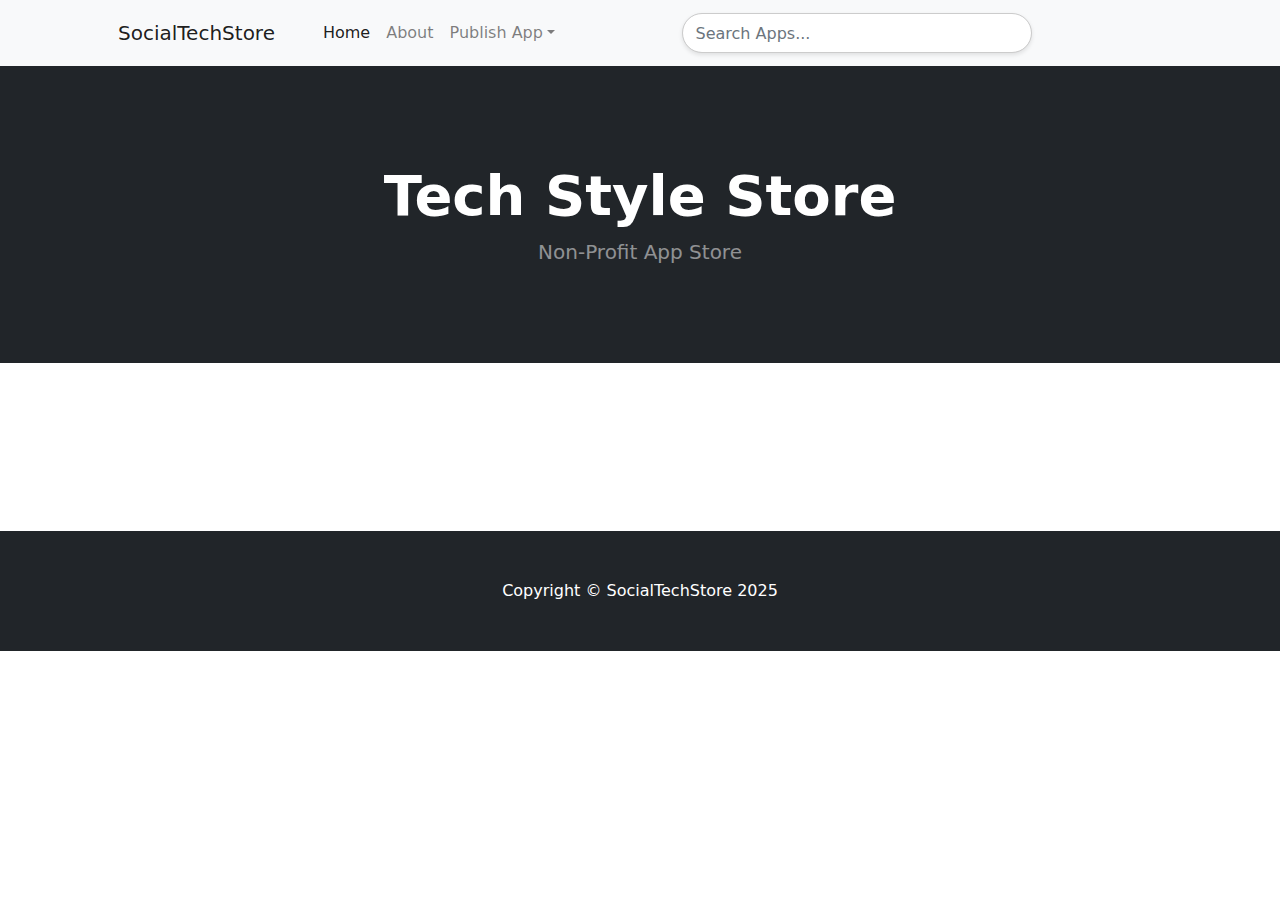
<file: index.html>
<!DOCTYPE html>
<html lang="en">
    <head>
        <meta charset="utf-8" />
        <meta name="viewport" content="width=device-width, initial-scale=1, shrink-to-fit=no" />
        <meta name="description" content="SocialTechStore" />
        <meta name="author" content="Nickolas Bressy" />
        <title>SocialTechStore - Loja de Apps</title>
        <!-- Favicon-->
        <link rel="icon" type="image/x-icon" href="assets/favicon.ico" />
        <!-- Bootstrap icons-->
        <link href="https://cdn.jsdelivr.net/npm/bootstrap-icons@1.5.0/font/bootstrap-icons.css" rel="stylesheet" />
		<link href="https://stackpath.bootstrapcdn.com/bootstrap/4.5.2/css/bootstrap.min.css" rel="stylesheet">
        <!-- Core theme CSS (includes Bootstrap)-->
        <link href="css/styles.css" rel="stylesheet" />
        <link href="css/search.css" rel="stylesheet" />
		<link href="css/loading.css" rel="stylesheet" />
    </head>
    <body>
        <!-- Navigation-->
        <nav class="navbar navbar-expand-lg navbar-light bg-light">
            <div class="container px-4 px-lg-5">
                <a class="navbar-brand" href="#!">SocialTechStore</a>
                <button class="navbar-toggler" type="button" data-bs-toggle="collapse" data-bs-target="#navbarSupportedContent" aria-controls="navbarSupportedContent" aria-expanded="false" aria-label="Toggle navigation"><span class="navbar-toggler-icon"></span></button>
                <div class="collapse navbar-collapse" id="navbarSupportedContent">
                    <ul class="navbar-nav me-auto mb-2 mb-lg-0 ms-lg-4">
                        <li class="nav-item"><a class="nav-link active" aria-current="page" href="#!">Home</a></li>
                        <li class="nav-item"><a class="nav-link" href="#!">About</a></li>
                        <li class="nav-item dropdown">
                            <a class="nav-link dropdown-toggle" id="navbarDropdown" href="#" role="button" data-bs-toggle="dropdown" aria-expanded="false">Publish App</a>
                            <ul class="dropdown-menu" aria-labelledby="navbarDropdown">
                                <li><a class="dropdown-item" href="#!">How to Publish App</a></li>
                                <li><hr class="dropdown-divider" /></li>
                                <li><a class="dropdown-item" href="#!">Telegram</a></li>
                            </ul>
                        </li>
                    </ul>
                    <form id="search-form" class="d-flex" onsubmit="submitSearch(event)">
                      <input type="text" id="search-input" placeholder="Search Apps..." class="form-control search-input" />
                    </form>
                </div>
            </div>
        </nav>
        
        <!-- Header-->
        <header class="bg-dark py-5">
            <div class="container px-4 px-lg-5 my-5">
                <div class="text-center text-white">
                    <h1 class="display-4 fw-bolder">Tech Style Store</h1>
                    <p class="lead fw-normal text-white-50 mb-0">Non-Profit App Store</p>
                </div>
            </div>
        </header>
		
		<div class="loading-spinner" id="loading-spinner">
            <div class="spinner-border text-primary" role="status">
            <span class="sr-only">Carregando...</span>
            </div>
        </div>
        
        <section class="py-5">
            <div class="container px-4 px-lg-5 mt-5">
                <div class="row gx-4 gx-lg-5 row-cols-2 row-cols-md-3 row-cols-xl-4 justify-content-center" id="app-list">
                    <!-- Apps serão carregados aqui dinamicamente -->
                </div>
                <div id="paginator" class="text-center mt-4"></div>
            </div>
        </section>

        <!-- Footer-->
        <footer class="py-5 bg-dark">
            <div class="container"><p class="m-0 text-center text-white">Copyright &copy; SocialTechStore 2025</p></div>
        </footer>

        <!-- Bootstrap core JS-->
        <script src="https://cdn.jsdelivr.net/npm/bootstrap@5.2.3/dist/js/bootstrap.bundle.min.js"></script>
        <!-- Core theme JS-->
        <script>
          const apiUrl = 'https://script.google.com/macros/s/AKfycbzWzHdtI4Jucx6yHHtQYk-Hske1YEjOf2reww2A1Q_U1bXTDd77v_lC7MxbEiJHNVY4/exec';
          const appsPerPage = 6;
          let currentPage = 1;
          let allApps = [];

          fetch(apiUrl)
            .then(response => response.json())
            .then(data => {
              allApps = data;
              displayApps(currentPage);
              setupPagination();
              document.getElementById('loading-spinner').style.display = 'none';
            })
            .catch(error => {
              console.error('Erro ao buscar lista de aplicativos:', error);
              document.getElementById('loading-spinner').style.display = 'none';
            });

          function displayApps(page) {
            const appList = document.getElementById('app-list');
            appList.innerHTML = '';

            const start = (page - 1) * appsPerPage;
            const end = start + appsPerPage;
            const appsToDisplay = allApps.slice(start, end);

            appsToDisplay.forEach(app => {
              const appCard = createAppCard(app);
              appList.appendChild(appCard);
            });
          }

          function createAppCard(app) {
            const appCard = document.createElement('div');
            appCard.className = 'col mb-5';
            const card = document.createElement('div');
            card.className = 'card h-100';
            
            const img = document.createElement('img');
            img.className = 'card-img-top';
            img.src = app.imagem;
            img.alt = app.nome;
            
            const cardBody = document.createElement('div');
            cardBody.className = 'card-body p-4';
            const textCenter = document.createElement('div');
            textCenter.className = 'text-center';
            const appName = document.createElement('h5');
            appName.className = 'fw-bolder';
            appName.innerText = app.nome;
            const appCategory = document.createElement('p');
            appCategory.className = 'text-muted';
            appCategory.innerText = app.categoria;

            textCenter.appendChild(appName);
            textCenter.appendChild(appCategory);
            cardBody.appendChild(textCenter);
            
            const cardFooter = document.createElement('div');
            cardFooter.className = 'card-footer p-4 pt-0 border-top-0 bg-transparent';
            const footerText = document.createElement('div');
            footerText.className = 'text-center';
            const appLink = document.createElement('a');
            appLink.className = 'btn btn-outline-dark mt-auto';
            appLink.href = 'app.html?id=' + app.id;
            appLink.innerText = 'View Details';
            footerText.appendChild(appLink);
            cardFooter.appendChild(footerText);
            
            card.appendChild(img);
            card.appendChild(cardBody);
            card.appendChild(cardFooter);
            appCard.appendChild(card);
            return appCard;
          }

          function setupPagination() {
            const paginator = document.getElementById('paginator');
            paginator.innerHTML = '';

            const totalPages = Math.ceil(allApps.length / appsPerPage);

            for (let i = 1; i <= totalPages; i++) {
              const pageButton = document.createElement('button');
              pageButton.innerText = i;
              pageButton.disabled = (i === currentPage);
              pageButton.onclick = function() {
                currentPage = i;
                displayApps(currentPage);
                setupPagination();
              };
              paginator.appendChild(pageButton);
            }
          }

          document.getElementById('search-form').addEventListener('submit', function(event) {
            event.preventDefault();
            const query = document.getElementById('search-input').value.toLowerCase();

            const searchUrl = `${apiUrl}?name=${encodeURIComponent(query)}`;

            fetch(searchUrl)
              .then(response => response.json())
              .then(filteredApps => {
                displayFilteredApps(filteredApps);
              })
              .catch(error => {
                console.error('Erro ao buscar aplicativos filtrados:', error);
              });
          });

          function displayFilteredApps(filteredApps) {
            const appList = document.getElementById('app-list');
            appList.innerHTML = '';

            filteredApps.slice(0, appsPerPage).forEach(app => {
              const appCard = createAppCard(app);
              appList.appendChild(appCard);
            });

            setupFilteredPagination(filteredApps);
          }

          function setupFilteredPagination(filteredApps) {
            const paginator = document.getElementById('paginator');
            paginator.innerHTML = '';

            const totalPages = Math.ceil(filteredApps.length / appsPerPage);

            for (let i = 1; i <= totalPages; i++) {
              const pageButton = document.createElement('button');
              pageButton.innerText = i;
              pageButton.disabled = (i === currentPage);
              pageButton.onclick = function() {
                currentPage = i;
                const start = (currentPage - 1) * appsPerPage;
                const end = start + appsPerPage;
                displayFilteredApps(filteredApps.slice(start, end));
              };
              paginator.appendChild(pageButton);
            }
          }
        </script>
    </body>
</html>
</file>
<file: css/search.css>
#search-form {
  display: flex;
  align-items: center;
  justify-content: center;
  flex-grow: 1;
  padding: 5px 15px;
}

#search-input {
  width: 100%;
  max-width: 350px;
  padding: 8px 12px;
  margin-right: 10px;
  border-radius: 30px;
  border: 1px solid #ccc;
  box-shadow: 0 2px 4px rgba(0, 0, 0, 0.1);
  transition: all 0.3s ease;
  height: 40px;
}

#search-input:focus {
  outline: none;
  border-color: #007bff;
  box-shadow: 0 2px 8px rgba(0, 123, 255, 0.5);
}
</file>
<file: css/loading.css>
.loading-spinner {
      display: flex;
      justify-content: center;
      align-items: center;
      height: 100vh;
</file>
